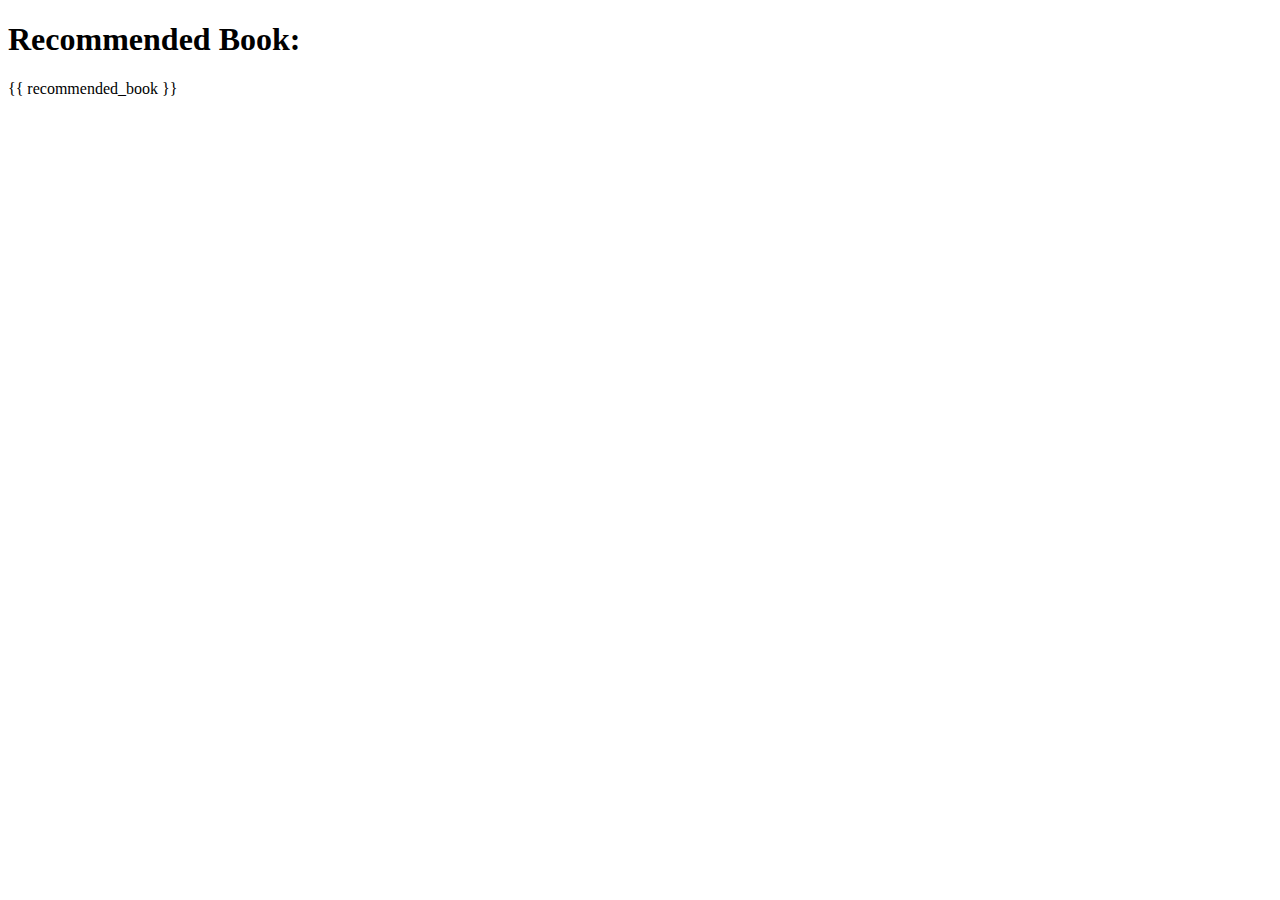
<file: templates/result.htm>
<!DOCTYPE html>
<html lang="en">
<head>
    <meta charset="UTF-8">
    <meta name="viewport" content="width=device-width, initial-scale=1.0">
    <title>Recommended Book</title>
</head>
<body>
    <h1>Recommended Book:</h1>
    <p>{{ recommended_book }}</p>
</body>
</html>
</file>
